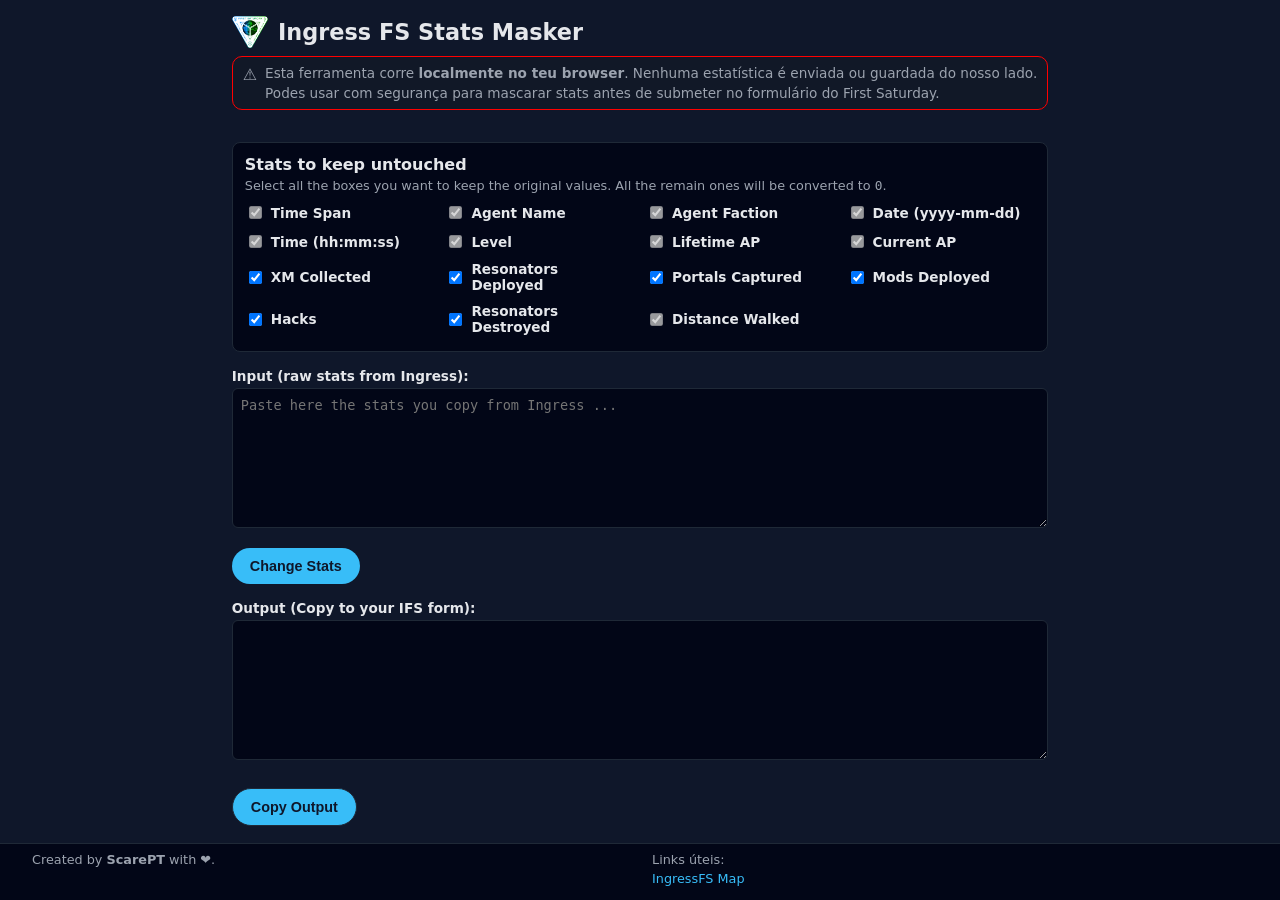
<file: index.html>
<!DOCTYPE html>
<html lang="en">
<head>
  <meta charset="UTF-8" />
  <title>IFS Stats Masker</title>
  <meta name="viewport" content="width=device-width, initial-scale=1" />
  <link rel="stylesheet" href="styles.css" />
  <link rel="icon" type="image/x-icon" href="ifs.ico" />
</head>
<body>
  <div class="page">
    <div class="container">
      <header>
        <div class="header-main">
          <img src="logo.png" alt="Ingress FS Logo" class="logo" />
          <h1>Ingress FS Stats Masker</h1>
        </div>
        <div class="disclaimer">
          <span class="disclaimer-icon">⚠️</span>
          <div class="disclaimer-text">
            <p>
              Esta ferramenta corre <strong>localmente no teu browser</strong>. Nenhuma estatística é enviada ou guardada do nosso lado.
            </p>
            <p>
              Podes usar com segurança para mascarar stats antes de submeter no formulário do First Saturday.
            </p>
          </div>
        </div>
      </header>

      <section class="settings">
        <h2>Stats to keep untouched</h2>
        <p class="hint">
          Select all the boxes you want to keep the original values. All the remain ones will be converted to <code>0</code>.
          <!--Seleciona as colunas que queres manter com os valores reais. Todas as restantes serão convertidas a <code>0</code>.-->
        </p>
        <div class="checkbox-grid">
          <label><input type="checkbox" class="keep-field" value="Time Span" checked disabled /> Time Span</label>
          <label><input type="checkbox" class="keep-field" value="Agent Name" checked disabled /> Agent Name</label>
          <label><input type="checkbox" class="keep-field" value="Agent Faction" checked disabled /> Agent Faction</label>
          <label><input type="checkbox" class="keep-field" value="Date (yyyy-mm-dd)" checked disabled /> Date (yyyy-mm-dd)</label>
          <label><input type="checkbox" class="keep-field" value="Time (hh:mm:ss)" checked disabled /> Time (hh:mm:ss)</label>
          <label><input type="checkbox" class="keep-field" value="Level" checked disabled /> Level</label>
          <label><input type="checkbox" class="keep-field" value="Lifetime AP" checked disabled /> Lifetime AP</label>
          <label><input type="checkbox" class="keep-field" value="Current AP" checked disabled /> Current AP</label>
          <label><input type="checkbox" class="keep-field" value="XM Collected" checked /> XM Collected</label>
          <label><input type="checkbox" class="keep-field" value="Resonators Deployed" checked /> Resonators Deployed</label>
          <label><input type="checkbox" class="keep-field" value="Portals Captured" checked /> Portals Captured</label>
          <label><input type="checkbox" class="keep-field" value="Mods Deployed" checked /> Mods Deployed</label>
          <label><input type="checkbox" class="keep-field" value="Hacks" checked /> Hacks</label>
          <label><input type="checkbox" class="keep-field" value="Resonators Destroyed" checked /> Resonators Destroyed</label>
          <label><input type="checkbox" class="keep-field" value="Distance Walked" checked disabled /> Distance Walked</label>
        </div>
      </section>

      <section class="row">
        <label for="input">Input (raw stats from Ingress):</label>
        <textarea id="input" placeholder="Paste here the stats you copy from Ingress ..."></textarea>
        <!--<textarea id="input" placeholder="Cole aqui as stats tal como copiadas do Ingress ..."></textarea>-->
      </section>

      <section class="row">
        <button id="maskBtn">Change Stats</button>
      </section>

      <section class="row">
        <label for="output">Output (Copy to your IFS form):</label>
        <textarea id="output" readonly></textarea>
        <div id="status" class="status"></div>
      </section>

      <section class="row copy-section">
        <button id="copyBtn">Copy Output</button>
      </section>

      <footer class="footer">
        <div class="footer-left">
          <p>
            Created by <strong>ScarePT</strong> with ❤️.
          </p>
        </div>
        <div class="footer-right">
          <p>Links úteis:</p>
          <ul>
            <li>
              <a href="https://fevgames.net/ifs/events/?s=utc" target="_blank" rel="noopener">
                IngressFS Map
              </a>
            </li>
          </ul>
        </div>
      </footer>
    </div>
  </div>


  <script>
    const DEFAULT_MASK_VALUE = "0";

    function getFieldsToKeep() {
      const checkboxes = document.querySelectorAll(".keep-field");
      const set = new Set();
      checkboxes.forEach(cb => {
        if (cb.checked) {
          set.add(cb.value.trim());
        }
      });
      return set;
    }

    function parseStats(text) {
      const lines = text.split(/\r?\n/).filter(l => l.trim() !== "");
      if (lines.length < 2) {
        throw new Error("Stats error: Insert the stats copied from Ingress, dont try to change the values");
        //throw new Error("Precisas de pelo menos duas linhas: cabeçalhos + valores.");
      }
      const headerLine = lines[0];
      const valuesLine = lines[1];

      // Tentar split por tab; se não houver, tentar por 2+ espaços
      let sep = "\t";
      let headersRaw = headerLine.split(sep);
      let valuesRaw = valuesLine.split(sep);

      if (headersRaw.length === 1 || valuesRaw.length === 1) {
        sep = /\s{2,}/; // 2 ou mais espaços
        headersRaw = headerLine.split(sep);
        valuesRaw = valuesLine.split(sep);
      }

      if (headersRaw.length !== valuesRaw.length) {
        throw new Error(
          `Número de colunas não corresponde (headers: ${headersRaw.length}, values: ${valuesRaw.length}).`
        );
      }

      const headers = headersRaw.map(h => h.trim());
      const values = valuesRaw.map(v => v.trim());

      return { headers, values, separator: sep };
    }

    function maskStats(headers, values, separator, fieldsToKeep) {
      const masked = values.map((v, idx) => {
        const h = headers[idx];
        return fieldsToKeep.has(h) ? v : DEFAULT_MASK_VALUE;
      });

      const sepStr = typeof separator === "string" ? separator : "  ";

      const headerLine = headers.join(sepStr);
      const valuesLine = masked.join(sepStr);

      return headerLine + "\n" + valuesLine;
    }

    document.addEventListener("DOMContentLoaded", () => {
      const inputEl = document.getElementById("input");
      const outputEl = document.getElementById("output");
      const statusEl = document.getElementById("status");
      const maskBtn = document.getElementById("maskBtn");
      const copyBtn = document.getElementById("copyBtn");

      maskBtn.addEventListener("click", () => {
        const input = inputEl.value;
        statusEl.textContent = "";
        statusEl.className = "status";

        try {
          const { headers, values, separator } = parseStats(input);
          const fieldsToKeep = getFieldsToKeep();
          const maskedText = maskStats(headers, values, separator, fieldsToKeep);
          outputEl.value = maskedText;
          //statusEl.textContent = "Stats mascaradas com sucesso. Já podes copiar o output.";
          statusEl.textContent = "Stats Ready, you can now copy them to IFS form";
        } catch (err) {
          outputEl.value = "";
          statusEl.textContent = "Erro: " + err.message;
          statusEl.className = "status error";
          console.error(err);
        }
      });

      copyBtn.addEventListener("click", async () => {
        try {
          const text = outputEl.value;
          if (!text.trim()) {
            statusEl.textContent = "Nothing to copy (empty output).";
            //statusEl.textContent = "Nada para copiar (output vazio).";
            statusEl.className = "status error";
            return;
          }
          await navigator.clipboard.writeText(text);
          statusEl.textContent = "Values copied to clipboard.";
          //statusEl.textContent = "Output copiado para o clipboard.";
          statusEl.className = "status";
        } catch (err) {
          statusEl.textContent = "Error on copying, please copy manualy.";
          //statusEl.textContent = "Não foi possível copiar automaticamente. Copia manualmente.";
          statusEl.className = "status error";
        }
      });
    });
  </script>
</body>
</html>
</file>
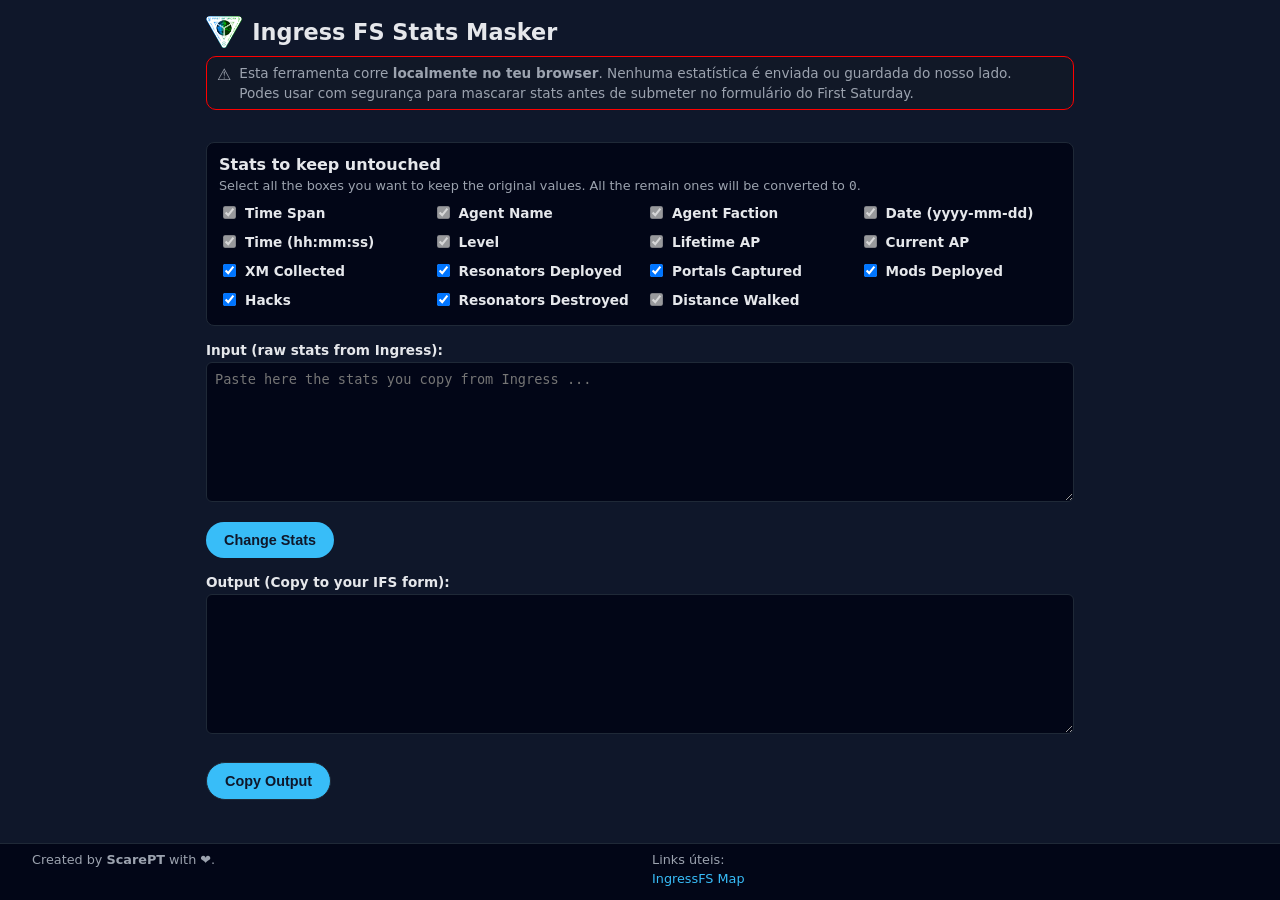
<file: mask.html>
<!DOCTYPE html>
<html lang="en">
<head>
  <meta charset="UTF-8" />
  <title>IFS Stats Masker</title>
  <meta name="viewport" content="width=device-width, initial-scale=1" />
  <link rel="stylesheet" href="styles.css" />
  <link rel="icon" type="image/x-icon" href="ifs.ico" />
</head>
<body>
  <div class="container">
    <header>
      <div class="header-main">
        <img src="logo.png" alt="Ingress FS Logo" class="logo" />
        <h1>Ingress FS Stats Masker</h1>
      </div>
      <div class="disclaimer">
        <span class="disclaimer-icon">⚠️</span>
        <div class="disclaimer-text">
          <p>
            Esta ferramenta corre <strong>localmente no teu browser</strong>. Nenhuma estatística é enviada ou guardada do nosso lado.
          </p>
          <p>
            Podes usar com segurança para mascarar stats antes de submeter no formulário do First Saturday.
          </p>
        </div>
      </div>
    </header>

    <section class="settings">
      <h2>Stats to keep untouched</h2>
      <p class="hint">
        Select all the boxes you want to keep the original values. All the remain ones will be converted to <code>0</code>.
        <!--Seleciona as colunas que queres manter com os valores reais. Todas as restantes serão convertidas a <code>0</code>.-->
      </p>
      <div class="checkbox-grid">
        <label><input type="checkbox" class="keep-field" value="Time Span" checked disabled /> Time Span</label>
        <label><input type="checkbox" class="keep-field" value="Agent Name" checked disabled /> Agent Name</label>
        <label><input type="checkbox" class="keep-field" value="Agent Faction" checked disabled /> Agent Faction</label>
        <label><input type="checkbox" class="keep-field" value="Date (yyyy-mm-dd)" checked disabled /> Date (yyyy-mm-dd)</label>
        <label><input type="checkbox" class="keep-field" value="Time (hh:mm:ss)" checked disabled /> Time (hh:mm:ss)</label>
        <label><input type="checkbox" class="keep-field" value="Level" checked disabled /> Level</label>
        <label><input type="checkbox" class="keep-field" value="Lifetime AP" checked disabled /> Lifetime AP</label>
        <label><input type="checkbox" class="keep-field" value="Current AP" checked disabled /> Current AP</label>
        <label><input type="checkbox" class="keep-field" value="XM Collected" checked /> XM Collected</label>
        <label><input type="checkbox" class="keep-field" value="Resonators Deployed" checked /> Resonators Deployed</label>
        <label><input type="checkbox" class="keep-field" value="Portals Captured" checked /> Portals Captured</label>
        <label><input type="checkbox" class="keep-field" value="Mods Deployed" checked /> Mods Deployed</label>
        <label><input type="checkbox" class="keep-field" value="Hacks" checked /> Hacks</label>
        <label><input type="checkbox" class="keep-field" value="Resonators Destroyed" checked /> Resonators Destroyed</label>
        <label><input type="checkbox" class="keep-field" value="Distance Walked" checked disabled /> Distance Walked</label>
      </div>
    </section>

    <section class="row">
      <label for="input">Input (raw stats from Ingress):</label>
      <textarea id="input" placeholder="Paste here the stats you copy from Ingress ..."></textarea>
      <!--<textarea id="input" placeholder="Cole aqui as stats tal como copiadas do Ingress ..."></textarea>-->
    </section>

    <section class="row">
      <button id="maskBtn">Change Stats</button>
    </section>

    <section class="row">
      <label for="output">Output (Copy to your IFS form):</label>
      <textarea id="output" readonly></textarea>
      <div id="status" class="status"></div>
    </section>

    <section class="row copy-section">
      <button id="copyBtn">Copy Output</button>
    </section>
  </div>

  <footer class="footer">
    <div class="footer-left">
      <p>
        Created by <strong>ScarePT</strong> with ❤️.
      </p>
    </div>
    <div class="footer-right">
      <p>Links úteis:</p>
      <ul>
        <li>
          <a href="https://fevgames.net/ifs/events/?s=utc" target="_blank" rel="noopener">
            IngressFS Map
          </a>
        </li>
      </ul>
    </div>
  </footer>

  <script>
    const DEFAULT_MASK_VALUE = "0";

    function getFieldsToKeep() {
      const checkboxes = document.querySelectorAll(".keep-field");
      const set = new Set();
      checkboxes.forEach(cb => {
        if (cb.checked) {
          set.add(cb.value.trim());
        }
      });
      return set;
    }

    function parseStats(text) {
      const lines = text.split(/\r?\n/).filter(l => l.trim() !== "");
      if (lines.length < 2) {
        throw new Error("Stats error: Insert the stats copied from Ingress, dont try to change the values");
        //throw new Error("Precisas de pelo menos duas linhas: cabeçalhos + valores.");
      }
      const headerLine = lines[0];
      const valuesLine = lines[1];

      // Tentar split por tab; se não houver, tentar por 2+ espaços
      let sep = "\t";
      let headersRaw = headerLine.split(sep);
      let valuesRaw = valuesLine.split(sep);

      if (headersRaw.length === 1 || valuesRaw.length === 1) {
        sep = /\s{2,}/; // 2 ou mais espaços
        headersRaw = headerLine.split(sep);
        valuesRaw = valuesLine.split(sep);
      }

      if (headersRaw.length !== valuesRaw.length) {
        throw new Error(
          `Número de colunas não corresponde (headers: ${headersRaw.length}, values: ${valuesRaw.length}).`
        );
      }

      const headers = headersRaw.map(h => h.trim());
      const values = valuesRaw.map(v => v.trim());

      return { headers, values, separator: sep };
    }

    function maskStats(headers, values, separator, fieldsToKeep) {
      const masked = values.map((v, idx) => {
        const h = headers[idx];
        return fieldsToKeep.has(h) ? v : DEFAULT_MASK_VALUE;
      });

      const sepStr = typeof separator === "string" ? separator : "  ";

      const headerLine = headers.join(sepStr);
      const valuesLine = masked.join(sepStr);

      return headerLine + "\n" + valuesLine;
    }

    document.addEventListener("DOMContentLoaded", () => {
      const inputEl = document.getElementById("input");
      const outputEl = document.getElementById("output");
      const statusEl = document.getElementById("status");
      const maskBtn = document.getElementById("maskBtn");
      const copyBtn = document.getElementById("copyBtn");

      maskBtn.addEventListener("click", () => {
        const input = inputEl.value;
        statusEl.textContent = "";
        statusEl.className = "status";

        try {
          const { headers, values, separator } = parseStats(input);
          const fieldsToKeep = getFieldsToKeep();
          const maskedText = maskStats(headers, values, separator, fieldsToKeep);
          outputEl.value = maskedText;
          //statusEl.textContent = "Stats mascaradas com sucesso. Já podes copiar o output.";
          statusEl.textContent = "Stats Ready, you can now copy them to IFS form";
        } catch (err) {
          outputEl.value = "";
          statusEl.textContent = "Erro: " + err.message;
          statusEl.className = "status error";
          console.error(err);
        }
      });

      copyBtn.addEventListener("click", async () => {
        try {
          const text = outputEl.value;
          if (!text.trim()) {
            statusEl.textContent = "Nothing to copy (empty output).";
            //statusEl.textContent = "Nada para copiar (output vazio).";
            statusEl.className = "status error";
            return;
          }
          await navigator.clipboard.writeText(text);
          statusEl.textContent = "Values copied to clipboard.";
          //statusEl.textContent = "Output copiado para o clipboard.";
          statusEl.className = "status";
        } catch (err) {
          statusEl.textContent = "Error on copying, please copy manualy.";
          //statusEl.textContent = "Não foi possível copiar automaticamente. Copia manualmente.";
          statusEl.className = "status error";
        }
      });
    });
  </script>
</body>
</html>
</file>
<file: styles.css>
:root {
  --bg: #0f172a;
  --fg: #e5e7eb;
  --accent: #38bdf8;
  --accent-dark: #0284c7;
  --border: #1f2937;
  --error: #f97373;
  --muted: #9ca3af;
}

* {
  box-sizing: border-box;
}

html, body {
  height: 100%;
}

body {
  font-family: system-ui, -apple-system, BlinkMacSystemFont, "Segoe UI", sans-serif;
  margin: 0;
  padding: 0;
  background-color: var(--bg);
  color: var(--fg);
}

.page {
  min-height: 100vh;
  display: flex;
  flex-direction: column;
}

.container {
  max-width: 900px;
  margin: 0 auto;
  padding: 16px;
  display: flex;
  flex-direction: column;
  flex: 1; /* empurra o footer para baixo quando há pouco conteúdo */
}

header h1 {
  font-size: 1.4rem;
  margin-bottom: 12px;
}

.header-main {
  display: flex;
  align-items: center;
  gap: 10px;
  margin-bottom: 8px;
}

.header-main h1 {
  font-size: 1.4rem;
  margin: 0;
}

.logo {
  height: 32px;        /* ajusta conforme preferires: 32px, 40px, etc. */
  width: auto;
  border-radius: 4px;   /* opcional, para suavizar cantos */
}

.disclaimer {
  display: flex;
  align-items: flex-start;
  gap: 8px;
  padding: 8px 10px;
  margin-top: 0;
  margin-bottom: 16px;
  border-radius: 10px;
  border: 1px solid var(--border);
  border-color: red;
  background-color: #111827; /* ligeiramente mais claro que o fundo */
  font-size: 0.85rem;
  color: var(--muted);
}

.disclaimer-icon {
  flex-shrink: 0;
  font-size: 1rem;
  line-height: 1.2;
}

.disclaimer-text p {
  margin: 0 0 4px 0;
}

.disclaimer-text p:last-child {
  margin-bottom: 0;
}

.settings {
  margin-top: 16px;
  padding: 12px;
  border-radius: 8px;
  border: 1px solid var(--border);
  background-color: #020617;
}

.settings h2 {
  font-size: 1rem;
  margin: 0 0 4px 0;
}

.hint {
  font-size: 0.8rem;
  color: var(--muted);
  margin: 4px 0 10px 0;
}

.checkbox-grid {
  display: grid;
  grid-template-columns: repeat(auto-fit, minmax(180px, 1fr));
  gap: 6px 12px;
  font-size: 0.8rem;
}

.checkbox-grid label {
  display: flex;
  align-items: center;
  gap: 6px;
}

.row {
  margin-top: 16px;
}

label {
  display: block;
  font-weight: 600;
  font-size: 0.85rem;
  margin-bottom: 4px;
}

textarea {
  width: 100%;
  min-height: 140px;
  font-family: monospace;
  font-size: 0.85rem;
  white-space: pre;
  padding: 8px;
  border-radius: 6px;
  border: 1px solid var(--border);
  background-color: #020617;
  color: var(--fg);
  resize: vertical;
}

button {
  border: none;
  border-radius: 999px;
  padding: 10px 18px;
  font-size: 0.9rem;
  font-weight: 600;
  cursor: pointer;
  display: inline-flex;
  align-items: center;
  justify-content: center;
}

#maskBtn {
  background-color: var(--accent);
  color: #0f172a;
}

#maskBtn:active {
  background-color: var(--accent-dark);
}

#copyBtn {
  background-color: var(--accent);
  color: #0f172a;
  border: 1px solid var(--border);
}

.status {
  font-size: 0.8rem;
  margin-top: 8px;
  color: #22c55e;
}

.status.error {
  color: var(--error);
}

.copy-section {
  text-align: left;
}

/*.footer {
  position: fixed;
  bottom: 0;
  left: 0;
  right: 0;
  max-width: 900px;
  margin: 0 auto;
  padding: 12px 16px 16px;
  border-top: 1px solid var(--border);
  background-color: #020617; 
  display: flex;
  flex-wrap: wrap;
  gap: 12px 24px;
  font-size: 0.8rem;
  color: var(--muted);
}*/

.footer {
  margin-top: 24px;
  padding-top: 12px;
  border-top: 1px solid var(--border);
  display: flex;
  flex-wrap: wrap;
  gap: 12px 24px;
  font-size: 0.8rem;
  color: var(--muted);
  background-color: #020617;
}

.footer-left,
.footer-right {
  flex: 1 1 260px;
}

.footer-left p {
  margin: 0 0 4px 0;
}

.footer-local {
  font-size: 0.75rem;
}

.footer-right p {
  margin: 0 0 4px 0;
}

.footer-right ul {
  list-style: none;
  padding: 0;
  margin: 0;
}

.footer-right li {
  margin-bottom: 4px;
}

.footer-right a {
  color: var(--accent);
  text-decoration: none;
}

.footer-right a:hover {
  text-decoration: underline;
}

@media (max-width: 600px) {
  textarea {
    min-height: 120px;
  }

  button {
    width: 100%;
    justify-content: center;
  }

  .footer {
    flex-direction: column;
    gap: 6px;
    font-size: 0.75rem;
    padding: 6px 12px 8px;
  }

  .footer-left {
    flex: 1 1 auto;
  }

  .footer-right {
    display: none;
  }
}

@media (min-width: 900px) {
  .footer {
    position: fixed;
    bottom: 0;
    left: 0;
    right: 0;
    margin: 0;
    padding: 8px 32px 10px;
    border-top: 1px solid var(--border);
    background-color: #020617;
    gap: 8px 24px;
    font-size: 0.8rem;
  }

  .footer-left,
  .footer-right {
    flex: 1 1 260px;
  }
}
</file>
